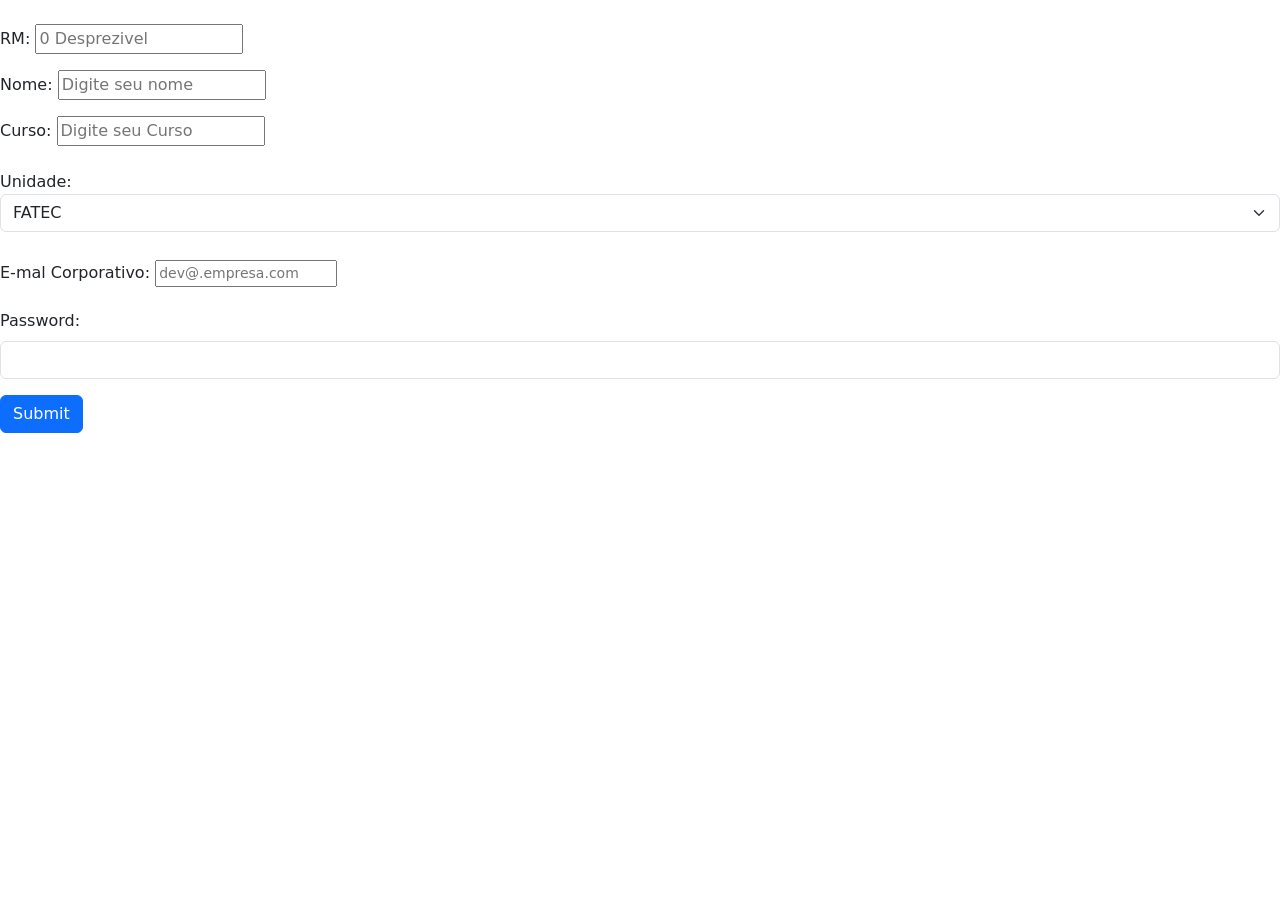
<file: Aula13.html>
<!DOCTYPE html>
<html>
    <link href="https://cdn.jsdelivr.net/npm/bootstrap@5.3.8/dist/css/bootstrap.min.css" rel="stylesheet" integrity="sha384-sRIl4kxILFvY47J16cr9ZwB07vP4J8+LH7qKQnuqkuIAvNWLzeN8tE5YBujZqJLB" crossorigin="anonymous">
    <script src="https://cdn.jsdelivr.net/npm/bootstrap@5.3.8/dist/js/bootstrap.bundle.min.js" integrity="sha384-FKyoEForCGlyvwx9Hj09JcYn3nv7wiPVlz7YYwJrWVcXK/BmnVDxM+D2scQbITxI" crossorigin="anonymous"></script>
    <head>
        <title>Formularios</title>
    </head>
<body>
<form action="cadastarar.php" method="POST">

    <br>
    <div class="mb-3">
    <label for="rm">RM:</label>
    <input type="name" name="RM" id="RM" placeholder="0 Desprezivel" minlength="5" required>
    </div>

    
    <div class="mb-3">
        <label for="nome">Nome:</label>
        <input type="text" id="nome" name="nome" placeholder="Digite seu nome" required>
    </div>
    
   
    <div>
        <label for="curso">Curso:</label>
        <input type="text" id="Curso" name="Curso" placeholder="Digite seu Curso" required>
    </div>
    <br>
    
    <div>
        <label for="Unidade">Unidade:</label>
        <select class="form-select" aria-label="Default select example " id="Unidade" name="Unidade">
            <option value ="Extenção FATEC Antonio Brambila ">FATEC</option>
            <option value ="ETEC Prefeito Alberto Feres">ETEC</option>
        </select>
    </div>
    
    <br>
    
    <div class="mb-3">
        <label for="email" class="form-label">E-mal Corporativo:</label>
        <input type="email" class="form-text"  id="email" name="email" placeholder="dev@.empresa.com" required>
    </div>
    
    
    <div class="mb-3">
        <label for="Senha" class="form-label">Password: </label>
        <input type="password" class="form-control"  name="Senha" id="Senha" minlength="10" required>
    </div>

    
    
  <button type="submit" class="btn btn-primary">Submit</button>
    
</form>
</body>
</html>
</file>
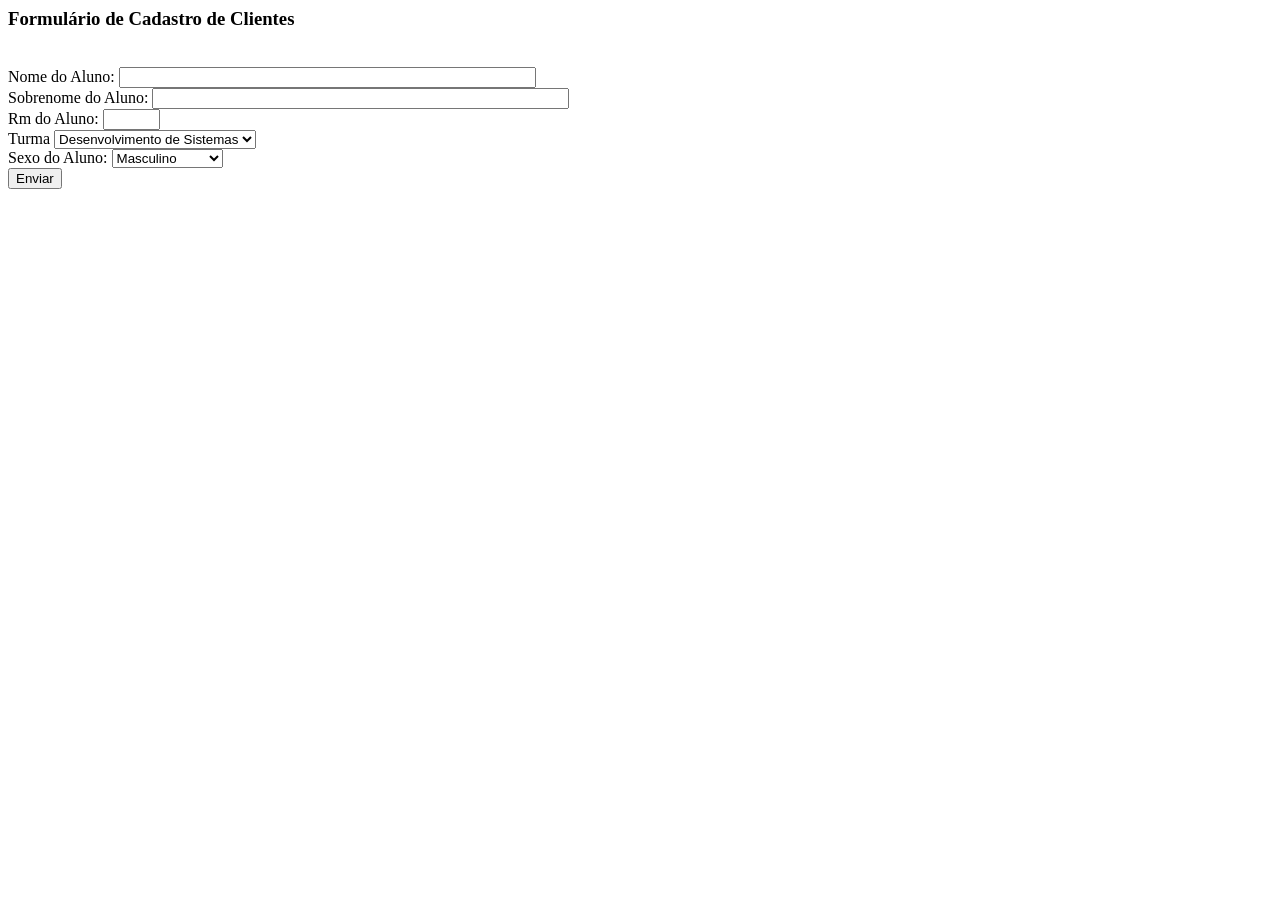
<file: PHP/Aula_Crud_PHP/src/cadastro.html>
<html lang="pt-br">
	<head>
		<meta charset="utf-8">
		<title>Testando conexão com banco de dados </title>
	</head>
	<body>
	<h3>Formulário de Cadastro de Clientes</h3><br>
	<form name="Cadastro" action="cadastrar.php" method="POST">
	<label>Nome do Aluno:</label>
	<input type="text" name="NomeAluno" size="50"><br>
	<label>Sobrenome do Aluno:</label>
	<input type="text" name="SobrenomeAluno" size="50"><br>
	<label> Rm do Aluno:</label>
	<input type="text" name="RmAluno" size="5"><br>
	<label>Turma</label>
	<select name="Turma">
	<option value="DS">Desenvolvimento de Sistemas</option>
	<option value="ADM">Administração</option>
	<option value="Qui">Quimica</option>
</select><br>
<label>Sexo do Aluno:</label>
<select name="Sexo">
	<option value="M">Masculino</option>
	<option value="F">Feminino</option>
	<option value="N">Não Declarado</option>
	</select><br>
	<input type="submit" name="enviar" value="Enviar">
	</form>

	</body>

</html>
</file>
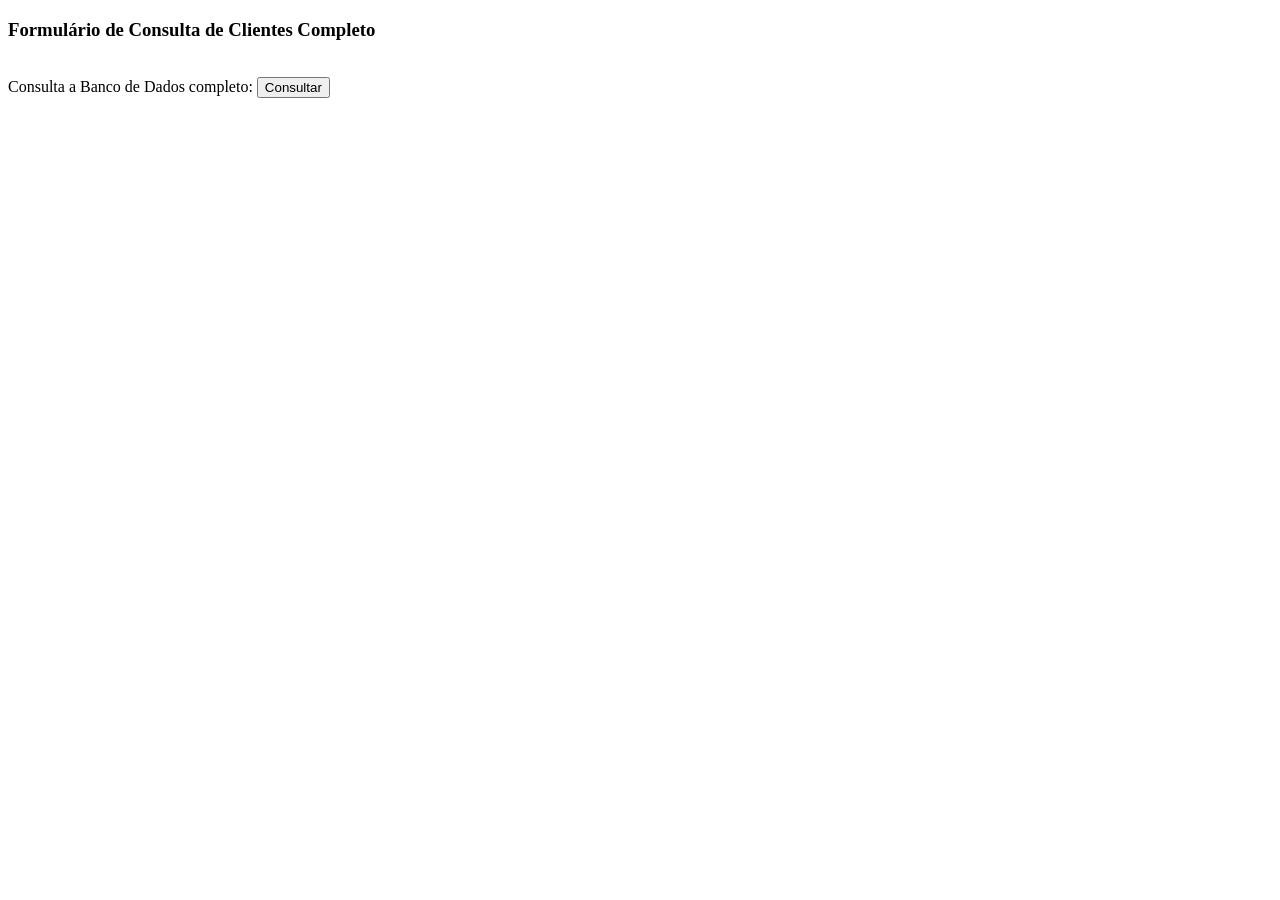
<file: PHP/Aula_Crud_PHP/src/consultar.html>
<!DOCTYPE html>
<html lang="pt-br">
<head>
  <meta charset="utf-8">
  <title> Testando conexão ao banco de dados </title>
</head>
<body>
  <h3>Formulário de Consulta de Clientes Completo</h3><br>
  <form name="Cadastro" action="consulta.php" method="POST">
    <label>Consulta a Banco de Dados completo:</label>
   <input type="submit" name="consulta-completa" value="Consultar">
  </form>
</body>
</html>
</file>
